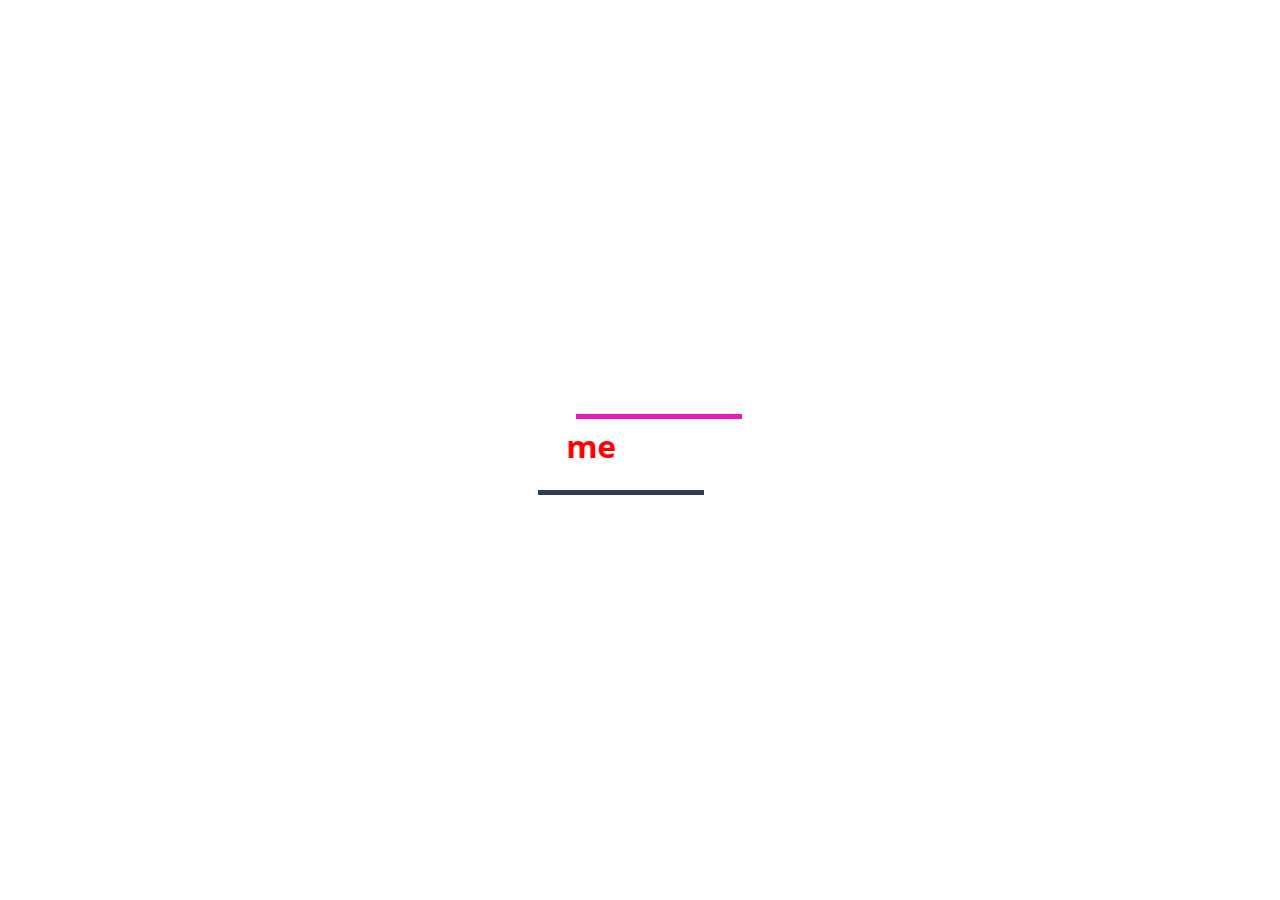
<file: New.html>
<!DOCTYPE html>
<html lang="en">
<head>
    <meta charset="UTF-8">
    <meta http-equiv="X-UA-Compatible" content="IE=edge">
    <meta name="viewport" content="width=device-width, initial-scale=1.0">
    <title>Document</title>
    <link rel="stylesheet" href="style.css">
</head>
<body>
    <div class="class-amreen"><h1 class="amreen"><marquee behavior="scroll" direction="right" scrollamount="5">my name</marquee></h1></div>
</body>
</html>
</file>
<file: style.css>
@import url('https://fonts.googleapis.com/css2?family=Open+Sans&display=swap');
*{
    margin: 0;
    padding: 0;
    box-sizing: border-box;
    /* border: white 2px solid; */
    font-family: 'Open Sans', sans-serif;

}

.navbar1{
    height: 43px;
    width: 100%;
    background-color: #9FA1A3;
    display: flex;
    align-items: center;
    justify-content: space-around;

    
}
.navbar1 ul li {
    list-style: none; margin-top: 10px;
    
}
.navbar1 .navbar1-list1 li a{
    text-decoration: none;
    color: white;
    margin-left: 30px;
    font-size: 18px;
    /* padding-top: 10px; */
    margin-top: 10px;

}
.navbar1-list1 {
    display: flex;

}
.pos{
    position: sticky;
    top: 0px;
    background-color:whitesmoke;
}
.navbar2{
    height: 140px;
    width: 100%;
    border: 2px solid rgb(212, 209, 209);
    background-color: white;
}
.navbar2-first{
    display: flex;
    flex-direction: column;
    align-items: center;
    justify-content: center;
    padding: 20px;
}

.navbar2-first img{
    height: 75px;
    width: 140px;

}
.navbar2-first h2{
    font-size: 20px;
    margin-top: 10px;
}
.navbar3 {
    height: 43px;
    width: 100%;
    background-color:white;   
    /* background-color: red; */
    /* margin-bottom: 70px; */
     /* border-bottom: 2px solid rgb(212, 209, 209); */

}
.navbar3 ul{
    display: flex;
    align-items: center;
    justify-content: center;

}
.navbar3 ul li {list-style: none;
    margin-top: 10px;}

.navbar3 ul li a{
    text-decoration: none;
padding: 30px;
font-size: 19px;
color: #6D6D84;
font-weight: bold;

    
}

.container{
    height: 80vh;
    width: 100%;
    /* background-color: grey; */
    display: flex;
    align-items: center;
    justify-content: space-between;
    
}
.contain2 img{
    height: 400px;
    width: 650px;
}
.contain1{
    /* border: 2px solid red; */
    height: 200px;
    width: 600px;
    padding-left:100px ;
}
.contain1 h1{
    font-size: 35px;
    margin-bottom: 15px;
}

.contain1 {
    font-size: 22px;
}

footer{
    background-color: black;
    height: 80vh;
    width: 100%;
    color: aliceblue;
    
}
.prime{
    color: aliceblue;
    margin-left:100px ;
    width: 40%;
    /* border: 2px solid red; */
    
}
.glamcast{
    display: flex;
    width: 70%;
    /* border: 2px solid green; */
    margin-left: 30px;
}
.glamcast p{
    margin-left: 25px;
    font-size: 15px;
    color: rgb(206, 202, 202);
}
.footer1{
    display: flex;
    align-items: center;
    justify-content: center;
    padding-left: 20px;
    padding-right: 10px;
    padding-top: 40px;
}

.prime h2{
font-size: 15px;
font-weight: 100;
margin-left: 85px;
margin-bottom: 18px;
}
.prime img{
    height: 75px;
    width: 140px;
    margin-bottom: 5px;
    margin-left: 100px;
}
.prime h5{
    font-size: 20px;
    font-weight: bold;
    margin-left: 120px;
    margin-bottom: 15px;
    
}
/* .prime h5::after{
    content: "";
    border: 2px solid white;
} */

h6{
    font-size: 17px;
    font-weight: 100;
    margin-left: 90px;
    margin-bottom: 5px;
}

ul li{
    list-style:none;
    margin: 5px;
    font-size: 15px;
}
ul{
    /* margin: 30px; */
    margin-bottom: 30px;
    font-size: 20px;
    font-weight: 500;
}

hr { 
    display: block;
    margin-top: 0.5em;
    margin-bottom: 0.5em;
    margin-left:150px;
    margin-right: 150px;
    /* border-style: inset; */
    border-style: groove;
    border-width: 1px;
  } 

  .icon{
    display: flex;
    justify-content: space-between;
    padding-left: 200px;
    padding-right: 200px;
    margin-top: 30px;

  }
  .icon p{
    font-size: 15px;
  }
  .icons{
    display: flex;
  }
  .icons li{
    list-style: none;
    font-size: 22px;
    margin-left: 10px;
  }
:root{
    --b-a-width:13vw;
    --b-a-md-width:15vw;
    --b-a-sm-width:20vw;
}
  .amreen{
    color: red;
  }
  .class-amreen{
    display: flex;
    align-items: center;
    justify-content: center;
    height: 100vh;
    width: 100wh;
    position: relative;
  }



  .amreen::before{
    content: "";
    top: 46%;
    left: 45%;
    position: absolute;
    width: var(--b-a-width);
    border-bottom: 5px solid #e719c5;

  }

  .amreen::after{
    bottom: 45%;
    right: 45%;
    content: "";
    position: absolute;
    width: var(--b-a-width);
    border-bottom: 5px solid #2c3e50;

  }

  @media  screen and (max-width:768px){
    
  .amreen::before{
    
    width: var(--b-a-sm-width);

  }

  .amreen::after{
    
    width: var(--b-a-sm-width);

  }
    
  }
</file>
